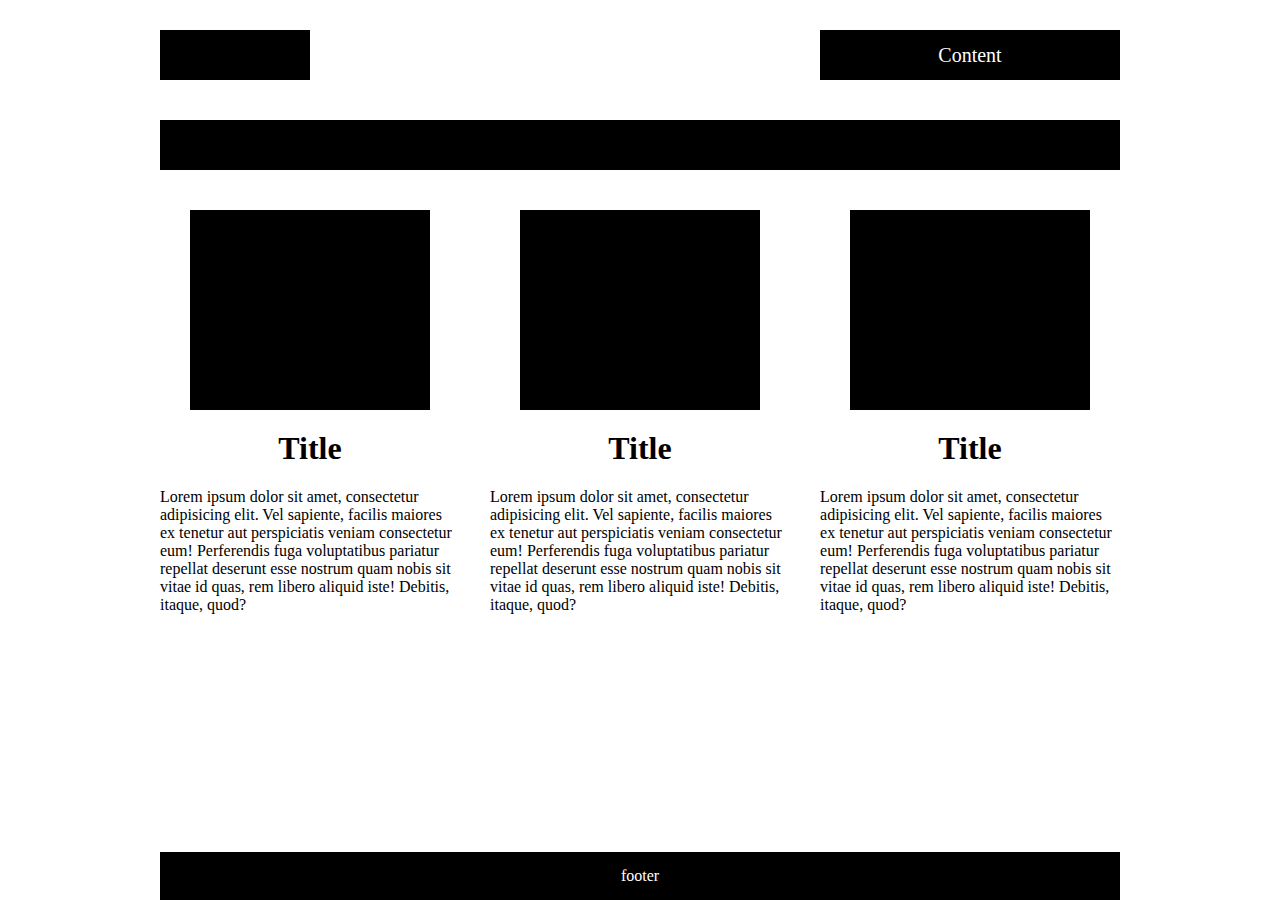
<file: index.html>
<!DOCTYPE html>
<html lang="en">
<head>
	<meta charset="UTF-8">
	<title>Document</title>
	<link rel="stylesheet" href="style.css">
</head>
<body>
	<heder class="header">
		<a href="#" class="logo"></a>
		<div class="header-right">Content</div>
		<div class="header-bottom">2</div>
	</heder>
	<main class="main">
		<div class="grid">
			<div class="grid-itm">
				<div class="grid-img"></div>
				<div class="grid-cont">
					<h1 class="grid-title">Title</h1>
					<p>Lorem ipsum dolor sit amet, consectetur adipisicing elit. Vel sapiente, facilis maiores ex tenetur aut perspiciatis veniam consectetur eum! Perferendis fuga voluptatibus pariatur repellat deserunt esse nostrum quam nobis sit vitae id quas, rem libero aliquid iste! Debitis, itaque, quod?</p>
				</div>
			</div>
			<div class="grid-itm">
				<div class="grid-img"></div>
				<div class="grid-cont">
					<h1 class="grid-title">Title</h1>
					<p>Lorem ipsum dolor sit amet, consectetur adipisicing elit. Vel sapiente, facilis maiores ex tenetur aut perspiciatis veniam consectetur eum! Perferendis fuga voluptatibus pariatur repellat deserunt esse nostrum quam nobis sit vitae id quas, rem libero aliquid iste! Debitis, itaque, quod?</p>
				</div>
			</div>
			<div class="grid-itm">
				<div class="grid-img"></div>
				<div class="grid-cont">
					<h1 class="grid-title">Title</h1>
					<p>Lorem ipsum dolor sit amet, consectetur adipisicing elit. Vel sapiente, facilis maiores ex tenetur aut perspiciatis veniam consectetur eum! Perferendis fuga voluptatibus pariatur repellat deserunt esse nostrum quam nobis sit vitae id quas, rem libero aliquid iste! Debitis, itaque, quod?</p>
				</div>
			</div>
		</div>
	</main>
	<footer class="footer">
		footer
	</footer>
</body>
</html>
</file>
<file: style.css>
html {
	background: #fff;
	min-height: 100%;
	display: flex;
	flex-direction: column;
}

body {
	margin:0;
	padding:0 15px;
	display: flex;
	flex-direction: column;
	flex:auto;
}

a {
	color:#fff;
	text-decoration: none;
}

img {
	border:0;
}

h1 {
	margin-top:0;
}

.header {
	width:100%;
	max-width: 960px;
	min-width:430px;
	margin:0 auto 30px;
	padding: 30px 0 10px;
	display: flex;
	flex-wrap:wrap;
	justify-content: space-between;
	box-sizing: border-box;
}

.logo {
	background:#000; 
	width: 150px;
	height: 50px;
	margin:0 10px 40px 0;
	display: flex;
	flex:none;
	align-items: center;
}

.header-right {
	background: #000;
	min-height: 50px;
	font-size: 20px;
	color:#fff;
	margin-bottom: 40px;
	flex-basis: 300px;
	display: flex;
	justify-content: center;
	align-items: center;
}

.header-bottom {
	background: #000;
	min-height: 50px;
	font-size: 20px;
	flex-basis: 100%;
	display: flex;
	justify-content: center;
	align-items: center;
}

.main {
	width:100%;
	max-width:960px;
	min-width: 430px;
	margin:auto;
	flex:auto;
	box-sizing: border-box;
}

.grid {
	display: flex;
	flex-wrap: wrap;
	justify-content: space-between;
}

.grid-itm {
	margin-bottom: 30px;
	flex-basis: calc(33.33% - 30px * 2/3);
	display: flex;
	flex-wrap: wrap;
}

.grid-img {
	width: 200px;
	height: 200px;
	background: #000;
	margin:0 auto 20px;
	flex:0 1 80%;
}

.grid-title {
	text-align: center;
}

.grid-cont {
	flex:0 1 100%;
}

.footer {
	text-align: center;
	background: #000;
	width: 100%;
	max-width: 960px;
	min-width: 430px;
	color:#fff;
	margin:auto;
	padding:15px;
	box-sizing: border-box;
}

@media screen and (max-width: 800px) {
	.header-right {
		display: none;
	}
	.grid-itm {
		flex-wrap: nowrap;
		flex-basis: 100%;
	}

	.grid-img {
		flex:0 0 auto;
	}

	.grid-itm:nth-child(even) .grid-img{
		margin:0 0 0 30px;
		order:2;
	}

	.grid-itm:nth-child(odd) .grid-img{
		margin:0 30px 0 0;
	}

	.flex-cont {
		flex:1 1 auto;
	}

	.grid-title {
		text-align: left;
	}
}

@media screen and (max-width: 600px) {
	.grid-img {
		display: none;
	}
</file>
